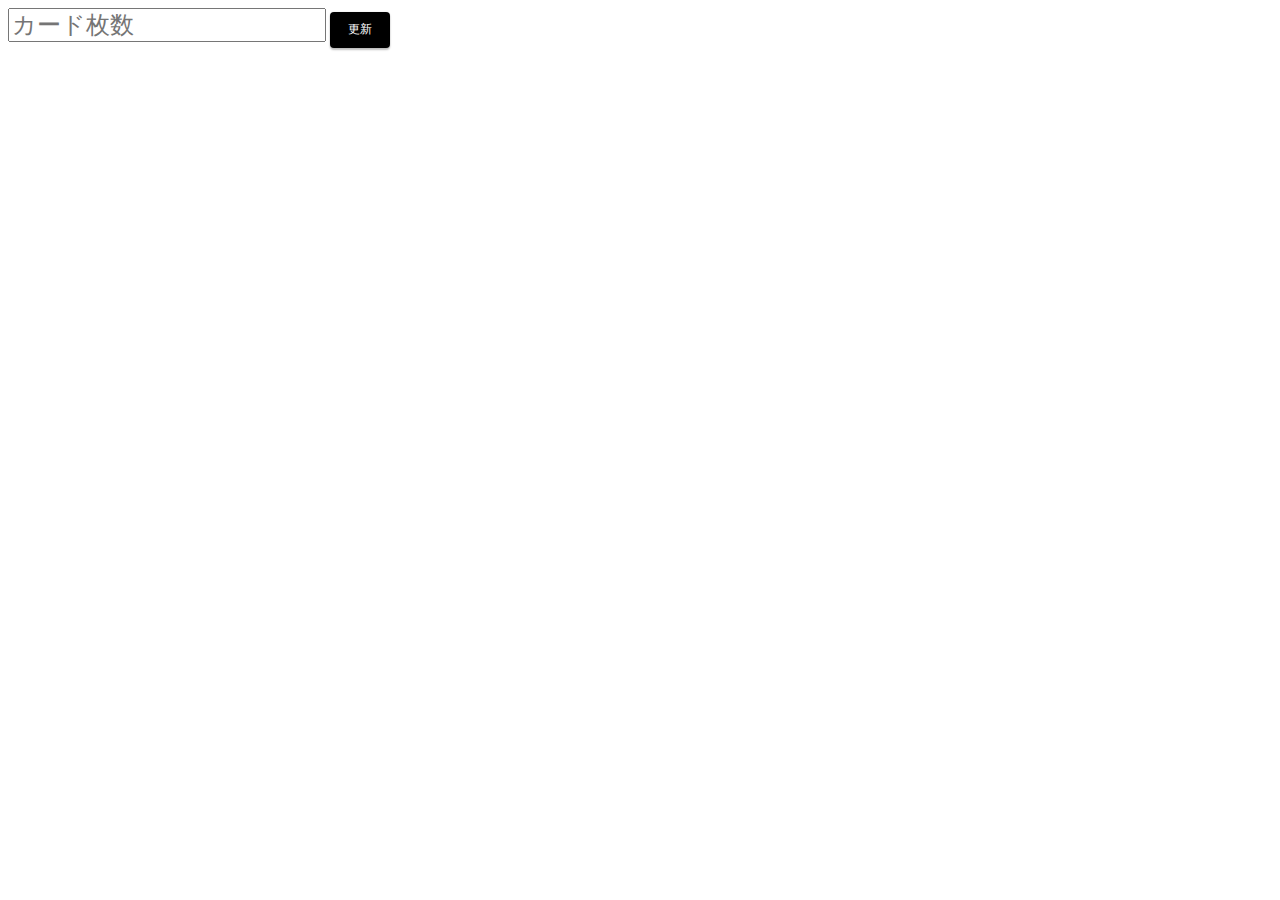
<file: index.html>
<!DOCTYPE html>
<html>
<head>
    <title>Color Change Buttons</title>
    <style>
      body{
          touch-action: manipulation;
      }

      .input {
        font-size: 24px
      }

      .update-button{
        width: 60px; /* ボタンの幅 */
        height: 36px; /* ボタンの高さ */
        font-size: 12px; /* フォントサイズ */
        background-color: #000;
        color: #fff; /* 文字色 */
        border: none; /* 枠線なし */
        border-radius: 4px; /* 丸み */
        box-shadow: 0px 2px 2px rgba(0, 0, 0, 0.24), 0px 0px 2px rgba(0, 0, 0, 0.12); /* 影 */
        cursor: pointer; /* カーソル */
      }

      #inputContainer {
        margin-bottom: 20px; /* 下の要素との隙間を作る */
      }

      .button-row {
        margin-bottom: 10px;
      }
    
      .number-button {
        width: 60px; /* ボタンの幅 */
        height: 50px; /* ボタンの高さ */
        margin-right: 5px;
        margin-bottom: 5px; /* 下マージンを追加 */
        font-size: 16px; /* フォントサイズ */
        color: #fff; /* 文字色 */
        border: none; /* 枠線なし */
        border-radius: 4px; /* 丸み */
        box-shadow: 0px 2px 2px rgba(0, 0, 0, 0.24), 0px 0px 2px rgba(0, 0, 0, 0.12); /* 影 */
        cursor: pointer; /* カーソル */
      }
    
      /* レスポンシブデザインのためのメディアクエリ */
      @media (max-width: 800px) {
        button {
            width: 40px; /* 画面が狭い時はボタンの幅を小さく */
        }
      }
    </style>
</head>
<body>
    <div id="inputContainer">
        <input type="number" class="input" id="buttonCount" placeholder="カード枚数">
        <button onclick="createButtons()" class="update-button">更新</button>
    </div>
    <div id="buttons">
        <!-- JavaScriptでボタンが生成されます -->
    </div>
    <script>
      function createButtons() {
          const buttonsContainer = document.getElementById('buttons');
          buttonsContainer.innerHTML = ''; // コンテナをクリア
          const count = document.getElementById('buttonCount').value;

          let buttonRow = document.createElement('div');
          buttonRow.className = 'button-row';
          buttonsContainer.appendChild(buttonRow);

          for (let i = 1; i <= count; i++) {
              let button = document.createElement('button');
              button.className = 'number-button'
              button.innerHTML = i;
              button.style.backgroundColor = 'red';
              button.onclick = function() {
                  this.style.backgroundColor = this.style.backgroundColor === 'red' ? 'blue' : 'red';
              };
              buttonRow.appendChild(button);

              // 10個ごとに改行
              if (i % 10 === 0) {
                  buttonRow = document.createElement('div');
                  buttonRow.className = 'button-row';
                  buttonsContainer.appendChild(buttonRow);
              }
          }
      }
  </script>
</body>
</html>
</file>
